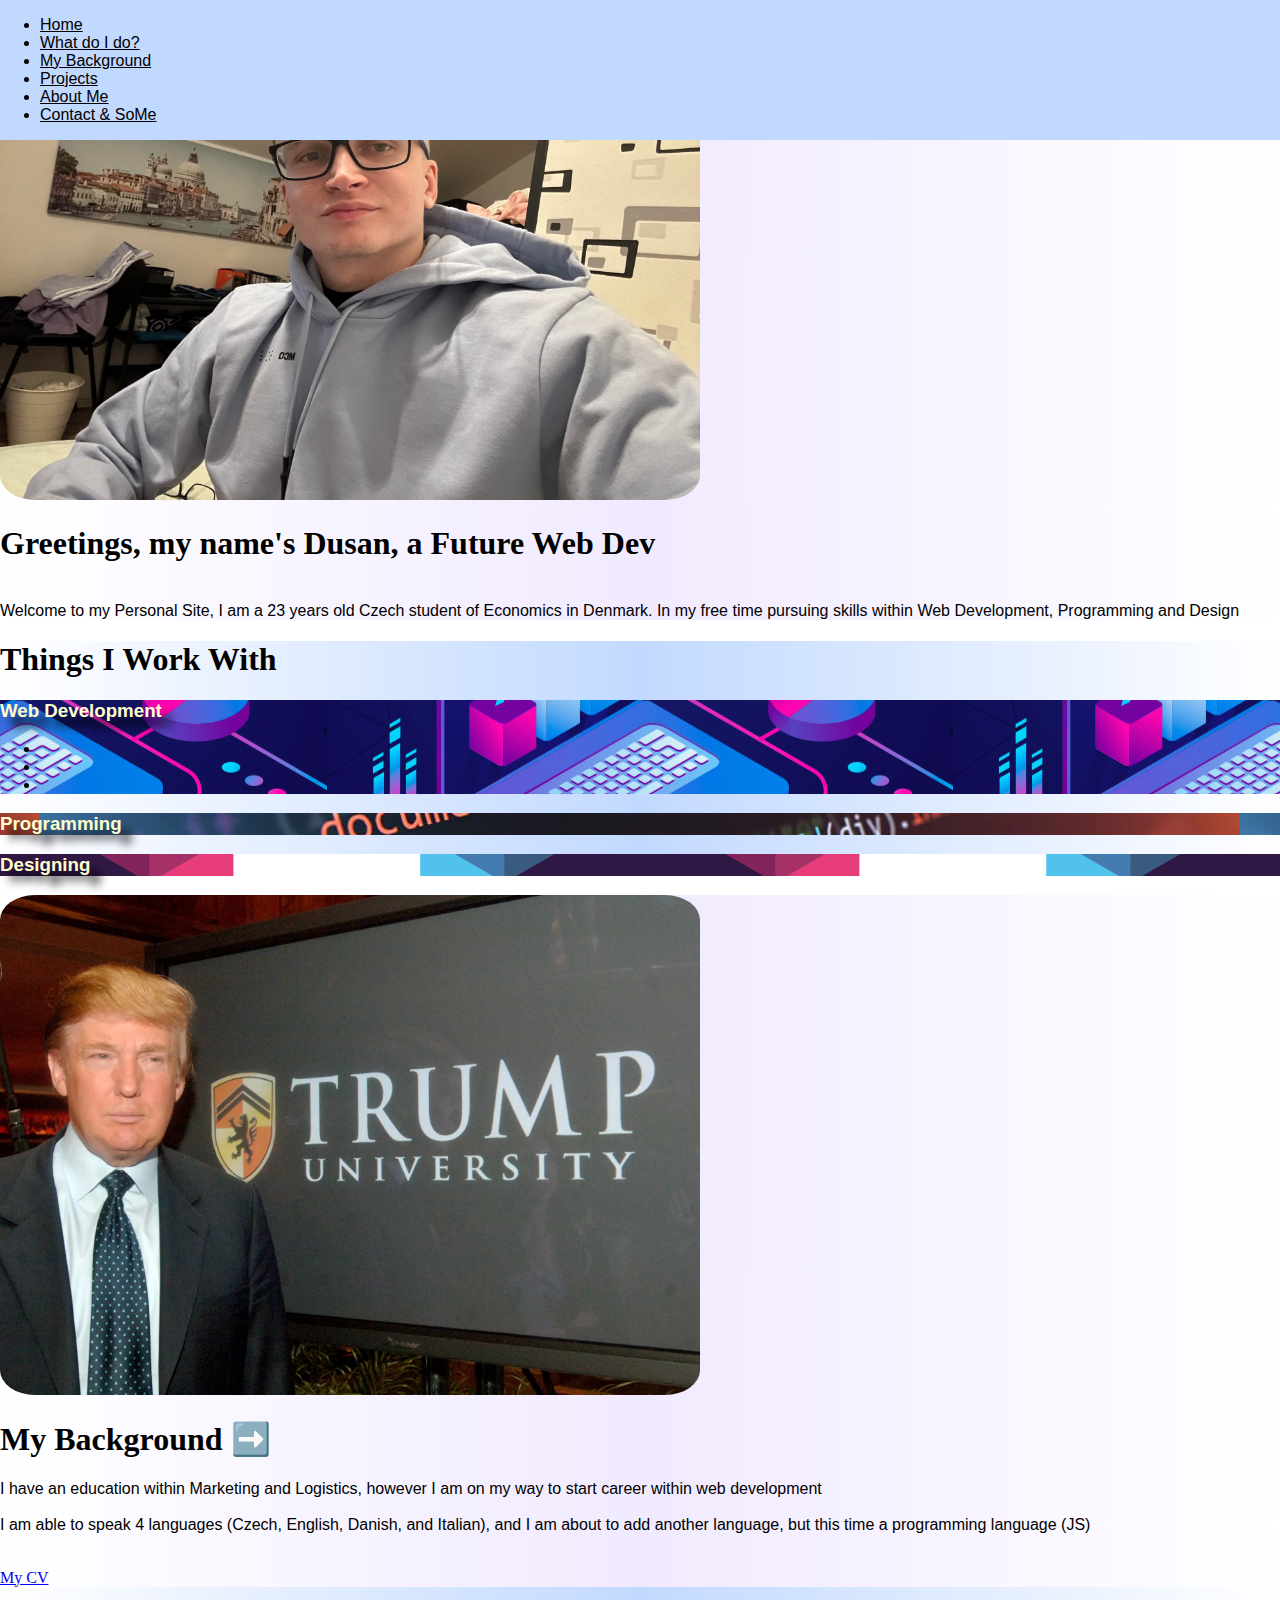
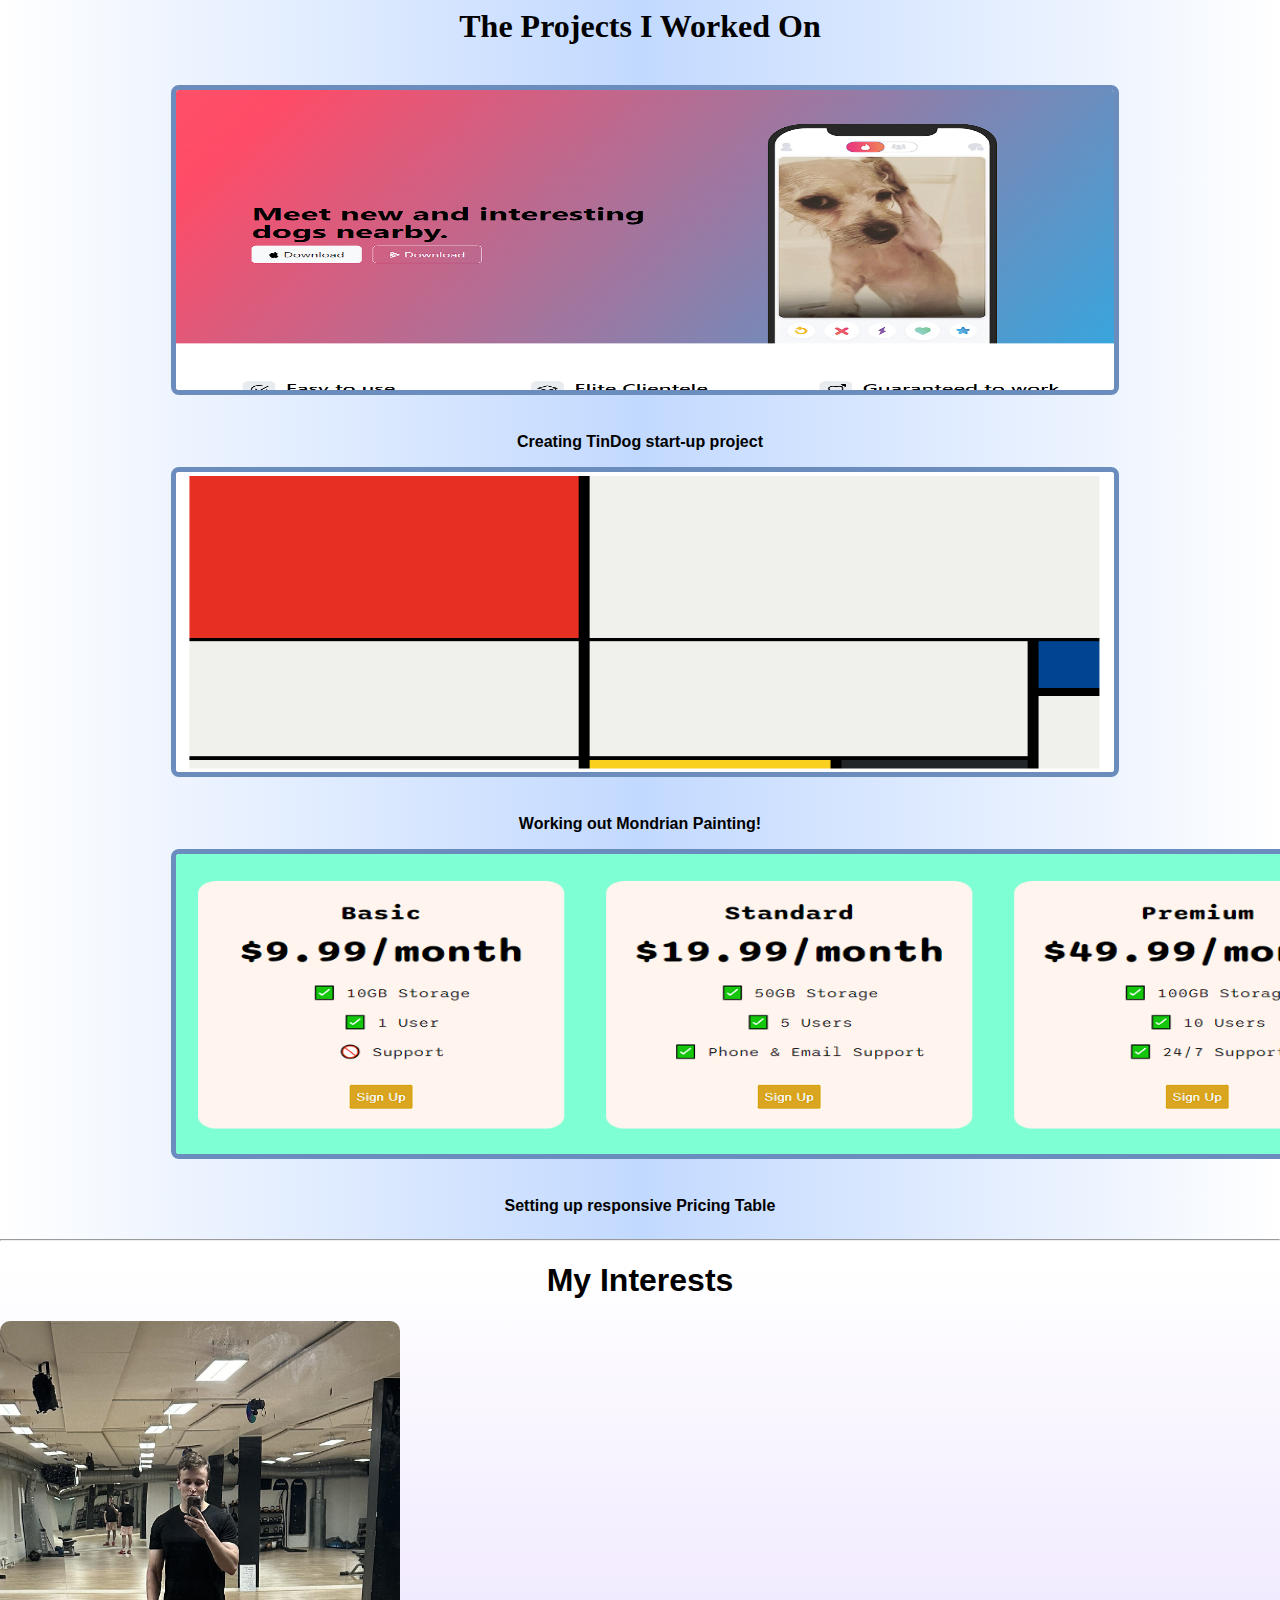
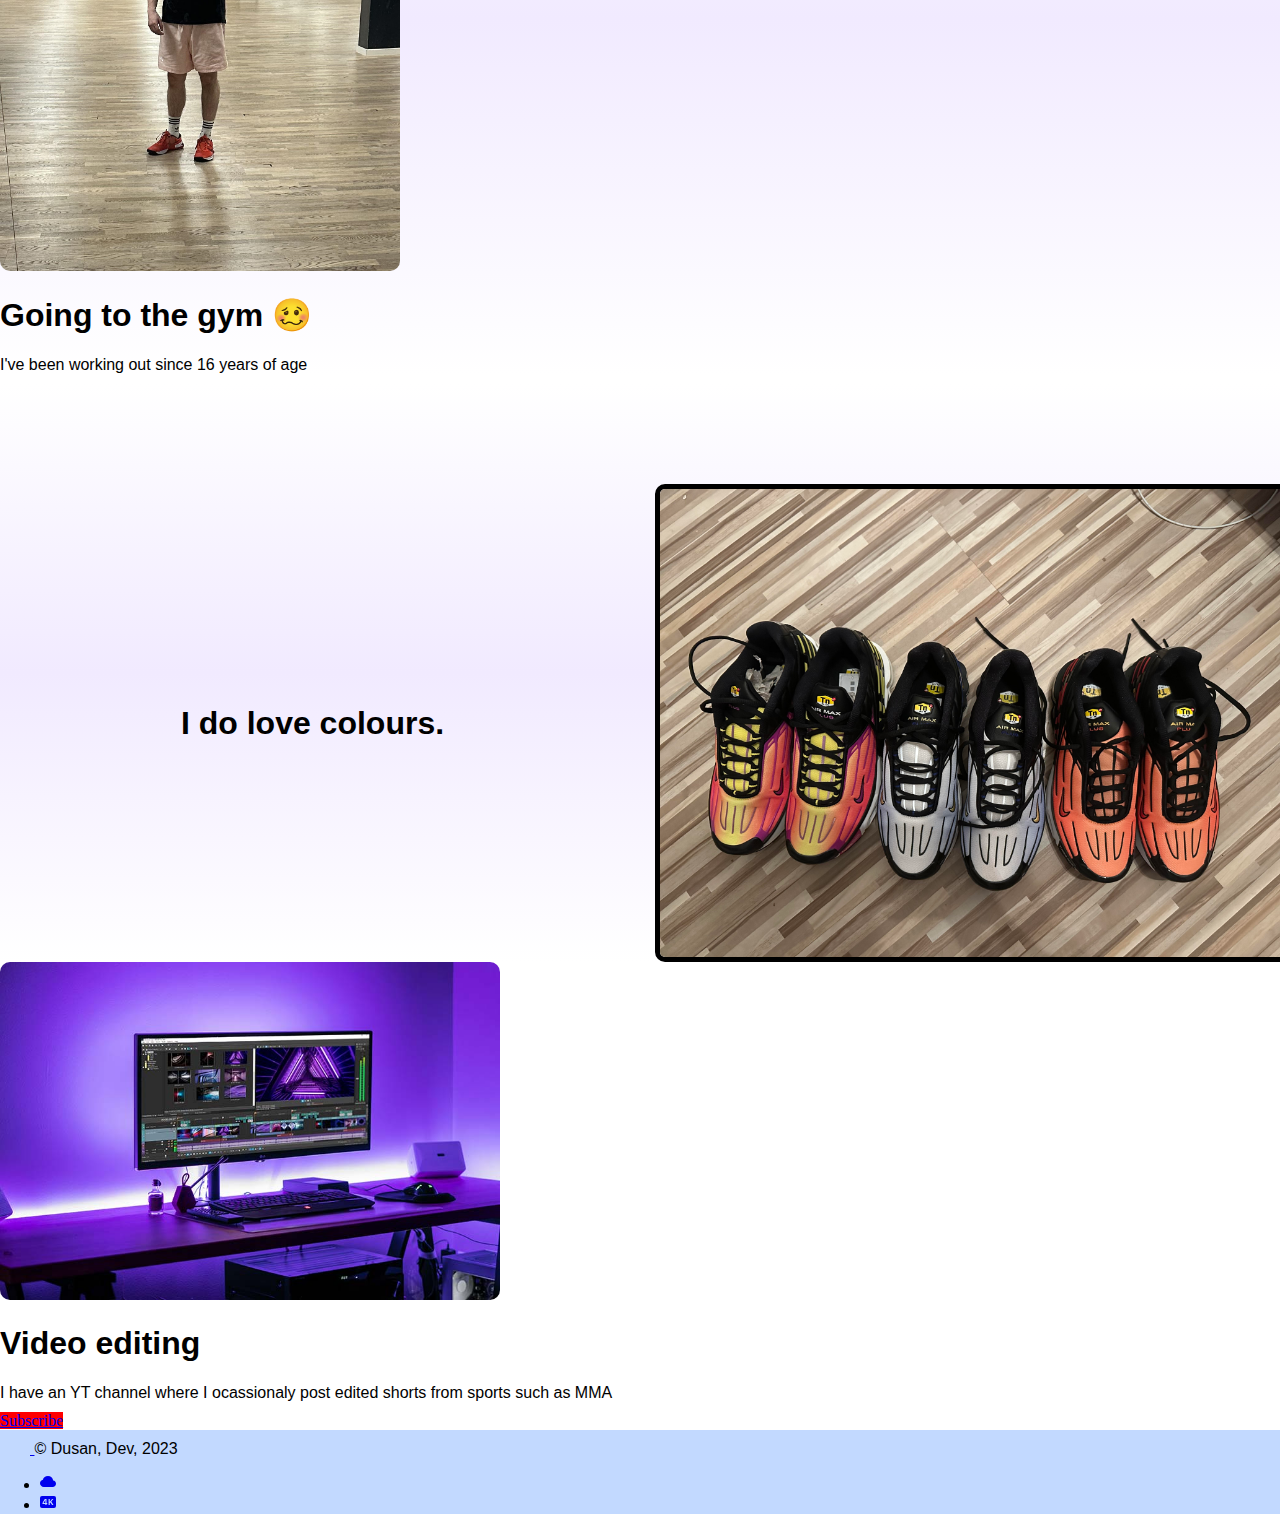
<file: index.html>
<!DOCTYPE html>
<html lang="en">
<head>
    <meta charset="UTF-8">
    <meta name="viewport" content="width=device-width, initial-scale=1.0">
    <title>My Personal Site</title>
    <link href="https://cdn.jsdelivr.net/npm/bootstrap@5.3.2/dist/css/bootstrap.min.css" rel="stylesheet" integrity="sha384-T3c6CoIi6uLrA9TneNEoa7RxnatzjcDSCmG1MXxSR1GAsXEV/Dwwykc2MPK8M2HN" crossorigin="anonymous">

    <link rel="stylesheet" href="./styles.css">
</head>

<body>
  <section id="header">
    <div class="container">
        <header class="d-flex justify-content-end py-1">
          <ul class="nav nav-pills">
            <li class="nav-item"><a href="#" class="nav-link active" aria-current="page"  style="color:black; background-color: transparent;">Home</a></li>
            <li class="nav-item"><a href="#" class="nav-link" style="color:black;">What do I do?</a></li>
            <li class="nav-item"><a href="#" class="nav-link" style="color:black;">My Background</a></li>
            <li class="nav-item"><a href="#" class="nav-link" style="color:black;">Projects</a></li>
            <li class="nav-item"><a href="#" class="nav-link" style="color:black;">About Me</a></li>
            <li class="nav-item"><a href="#" class="nav-link"  style="color:black;">Contact & SoMe</a></li>
          </ul>
        </header>
      </div>
    </section>

    <section id="hero">
      <div class="container col-xxl-8 px-4 py-5">
        <div class="row flex-lg-row-reverse align-items-center g-5 py-5">
          <div class="col-10 col-sm-8 col-lg-6">
            <img id="dusan" src="./Mypic.jpg" class="d-block mx-lg-auto img-fluid" alt="My Profile Picture" width="700" height="500" loading="lazy">
          </div>
          <div class="col-lg-6">
            <h1 class="display-5 fw-bold text-body-emphasis lh-1 mb-3">Greetings, my name's Dusan, a Future Web Dev</h1>
            <p class="lead"><br>
              Welcome to my Personal Site, I am a 23 years old Czech student of Economics in Denmark. In my free time pursuing skills within Web Development, Programming and Design
              </p>
            <div class="d-grid gap-2 d-md-flex justify-content-md-start">
            </div>
          </div>
        </div>
      </div>

    </section>

    <section id="features">
      <div class="container">
      <div class="container px-4 py-5" id="custom-cards">
        <h1 class="pb-2 border-bottom text-center fw-bold">Things I Work With</h1>
    
        <div class="row row-cols-1 row-cols-lg-3 align-items-stretch g-4 py-5">
          <div class="col">
            <div class="card card-cover h-100 overflow-hidden text-bg-dark rounded-4 shadow-lg" style="background-image: url('Untitled.png'); background-position: center;">
              <div class="d-flex flex-column h-100 p-5 pb-3 text-white text-shadow-1">
                <h3 class="pt-5 mt-5 mb-4 display-6 lh-1 fw-bold" style="text-shadow: 10px 10px 10px black; color: #FFFFCC">Web Development</h3>
                <ul class="d-flex list-unstyled mt-auto">
                  <li class="me-auto">
                   
                  </li>
                  <li class="d-flex align-items-center me-3">
                    
                  </li>
                  <li class="d-flex align-items-center">
                    
                  </li>
                </ul>
              </div>
            </div>
          </div>
    
          <div class="col">
            <div class="card card-cover h-100 overflow-hidden text-bg-dark rounded-4 shadow-lg" style="background-image: url('code.webp'); background-position: center;">
              <div class="d-flex flex-column h-100 p-5 pb-3 text-white text-shadow-1">
                <h3 class="pt-5 mt-5 mb-4 display-6 lh-1 fw-bold" style="text-shadow: 10px 10px 10px black; color: #FFFFCC">Programming</h3>
                <ul class="d-flex list-unstyled mt-auto">
                  
              </div>
            </div>
          </div>
    
          <div class="col">
            <div class="card card-cover h-100 overflow-hidden text-bg-dark rounded-4 shadow-lg" style="background-image: url('design.png'); background-position: center;">
              <div class="d-flex flex-column h-100 p-5 pb-3 text-shadow-1">
                <h3 class="pt-5 mt-5 mb-4 display-6 lh-1 fw-bold" style="text-shadow: 10px 10px 10px black; color: #FFFFCC">Designing</h3>
                
              </div>
            </div>
          </div>
        </div>
      </div>
    </div>
    </section>

<section id="background">
  
    <div class="container col-xxl-8 px-4 py-5">
      <div class="row flex-lg-row-reverse align-items-center g-5 py-5">
        <div class="col-10 col-sm-8 col-lg-6">
          <img id="trump" src="./trump.webp" class="d-block mx-lg-auto img-fluid" alt="My University" width="700" height="500" loading="lazy">
        </div>
        <div class="col-lg-6">
          <h1 class="display-5 fw-bold text-body-emphasis lh-1 mb-3">My Background ➡️</h1>
          <p class="lead" style="margin-bottom: 35px;"> I have an education within Marketing and Logistics, however I am on my way to start career within web development 
            <br><br>I am able to speak 4 languages (Czech, English, Danish, and Italian), and I am about to add another language, but this time a programming language (JS)</p>
          <div class="d-grid gap-2 d-md-flex justify-content-md-start">
            <a href="../Personal Site/Portfolio-Dusan-main/index.html" target="_blank" class="btn btn-primary btn-lg px-4 me-md-2">My CV</a>
          </div>
        </div>
      </div>
    </div>
    
</section>

<section id="projecc">

  <div class="container col-xxl-8 px-4 py-5">
    <h1 id="projecttitle">The Projects I Worked On</h1>

    <div class="row">
    <div class="col-4">
      <img id="tinder" src="./tin.png" alt="dog project">
      <p><br>Creating TinDog start-up project</p>
    </div>
  <div class="col-4">
    <img id="paint" src="./mondrian.png" alt="mondrian painting">
    <p><br>Working out Mondrian Painting!</p>
  </div>
  <div class="col-4">
    <img id="pricing" src="./table.png" alt="pricng table">
    <p><br>Setting up responsive Pricing Table</p>
  </div>
</div>
</div>
<hr>
</section>

<section id="about">
  <div class="container">
  <h1 id="interest" class="display-5 fw-bold text-body-emphasis lh-1 mb-3 pt-5"  style="font-family: 'Open Sans', sans-serif;  text-align: center;">My Interests</h1>
  <div class="row flex-lg-row align-items-center g-5 py-5">
    <div class="col-10 col-sm-8 col-lg-6">
      <img class="gym ms-2" src="./gym.png" class="d-block mx-lg-auto img-fluid" alt="My Gym Session" width="400" height="550" loading="lazy">
    </div>
    <div class="col-lg-6">
      <h1 class="display-5 fw-bold text-body-emphasis lh-1 mb-5" style="font-family: 'Open Sans', sans-serif;">Going to the gym 🥴</h1>
      <p class="lead">I've been working out since 16 years of age</p>
      <div class="d-grid gap-2 d-md-flex justify-content-md-start">
      </div>
    </div>
  </div>
  </div>
</section>

<section id="fashion">
  <div class="container">
    <div class="left-column">
      <h1> I do love colours.</h1>
    </div>

    <div>
      <img class="shoes" src="./shoe2.jpg" alt="shoes collection">
    </div>
  </div>
</section>

<section id="youtube">
  
    <div class="container col-xxl-8 px-4 py-5">
      <div class="row flex-lg-row- align-items-center g-5 py-5">
        <div class="col-10 col-sm-8 col-lg-6">
          <img class="editor" src="./editgg.jpg" class="d-block mx-lg-auto img-fluid" style="max-width: 100%; height: auto;" alt="editing hobby" width="500" height="375" loading="lazy">
        </div>
        <div class="col-lg-6">
          <h1 class="display-5 fw-bold text-body-emphasis lh-1 mb-5" style="font-family: 'Open Sans', sans-serif;">Video editing</h1>
          <p class="lead"> I have an YT channel where I ocassionaly post edited shorts from sports such as MMA</p>
          <div class="d-grid gap-2 d-md-flex justify-content-md-start">
            <a id="yt" href="https://www.youtube.com/channel/UCp79drmtKBiDRiYS5J93p_g" class="btn btn-primary btn-lg px-3 me-md-2 mt-5 border-0" target="_blank">Subscribe</a>
          </div>
        </div>
      </div>
  </div>
</section>

<section id="footer">
  <div class="container">
    <footer class="d-flex flex-wrap justify-content-between align-items-center py-3 my-4 border-top">
      <div class="col-md-4 d-flex align-items-center">
        <a href="/" class="mb-3 me-2 mb-md-0 text-body-secondary text-decoration-none lh-1">
          <svg class="bi" width="30" height="24"><use xlink:href="#bootstrap"></use></svg>
        </a>
        <span class="mb-3 mb-md-0 text-body-secondary">© Dusan, Dev, 2023</span>
      </div>
  
      <ul class="nav col-md-4 justify-content-end list-unstyled d-flex">
        <li class="ms-3"><a class="text-body-secondary" href="https://twitter.com/?lang=en"><svg xmlns="http://www.w3.org/2000/svg" width="16" height="16" fill="currentColor" class="bi bi-cloud-fill" viewBox="0 0 16 16">
          <path d="M4.406 3.342A5.53 5.53 0 0 1 8 2c2.69 0 4.923 2 5.166 4.579C14.758 6.804 16 8.137 16 9.773 16 11.569 14.502 13 12.687 13H3.781C1.708 13 0 11.366 0 9.318c0-1.763 1.266-3.223 2.942-3.593.143-.863.698-1.723 1.464-2.383z"/>
        </svg></a></li>
        <li class="ms-3"><a class="text-body-secondary" href="https://www.instagram.com/"><svg xmlns="http://www.w3.org/2000/svg" width="16" height="16" fill="currentColor" class="bi bi-badge-4k-fill" viewBox="0 0 16 16">
          <path d="M3.577 8.9v.03h1.828V5.898h-.062a46.781 46.781 0 0 0-1.766 3.001z"/>
          <path d="M2 2a2 2 0 0 0-2 2v8a2 2 0 0 0 2 2h12a2 2 0 0 0 2-2V4a2 2 0 0 0-2-2H2zm2.372 3.715.435-.714h1.71v3.93h.733v.957h-.733V11H5.405V9.888H2.5v-.971c.574-1.077 1.225-2.142 1.872-3.202zm7.73-.714h1.306l-2.14 2.584L13.5 11h-1.428l-1.679-2.624-.615.7V11H8.59V5.001h1.187v2.686h.057L12.102 5z"/>
        </svg></a></li>
      </ul>
    </footer>
  </div>
</section>

<script src="https://cdn.jsdelivr.net/npm/bootstrap@5.3.0/dist/js/bootstrap.bundle.min.js"></script>
</body>

</html>
</file>
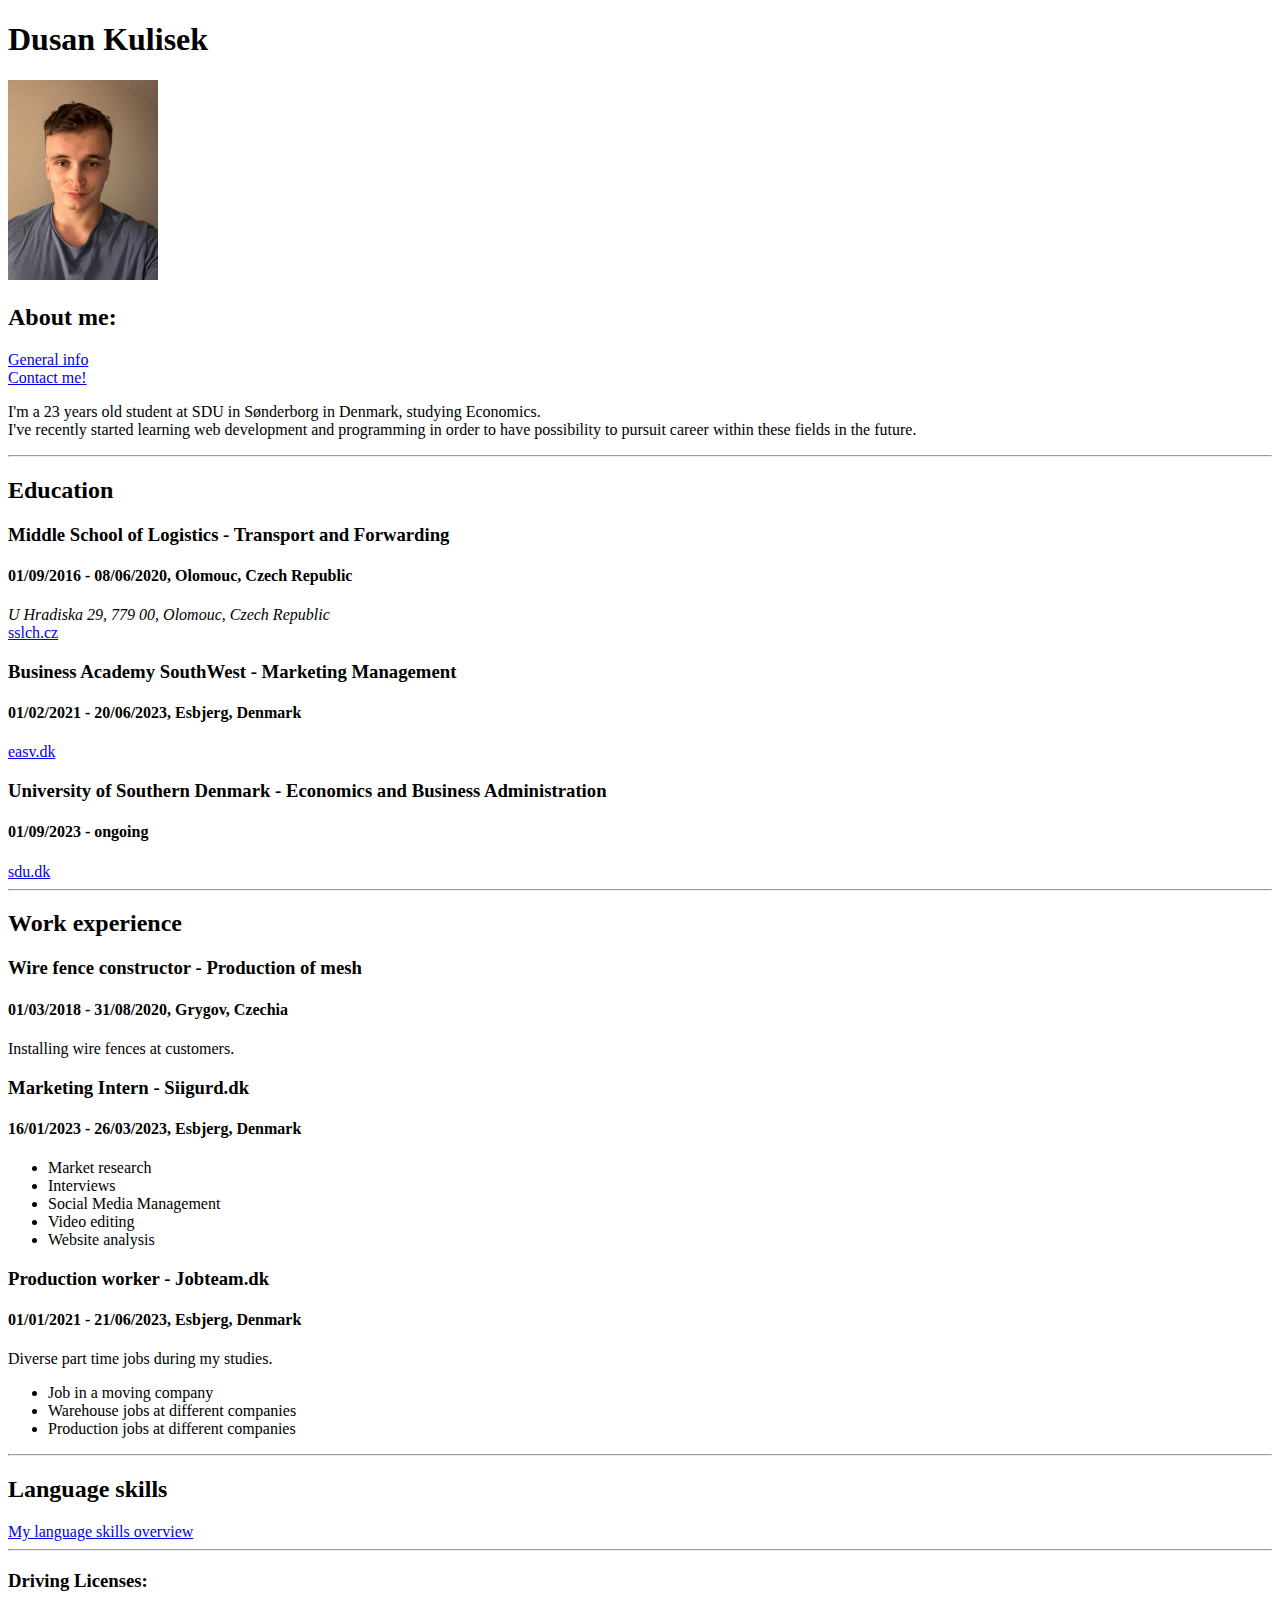
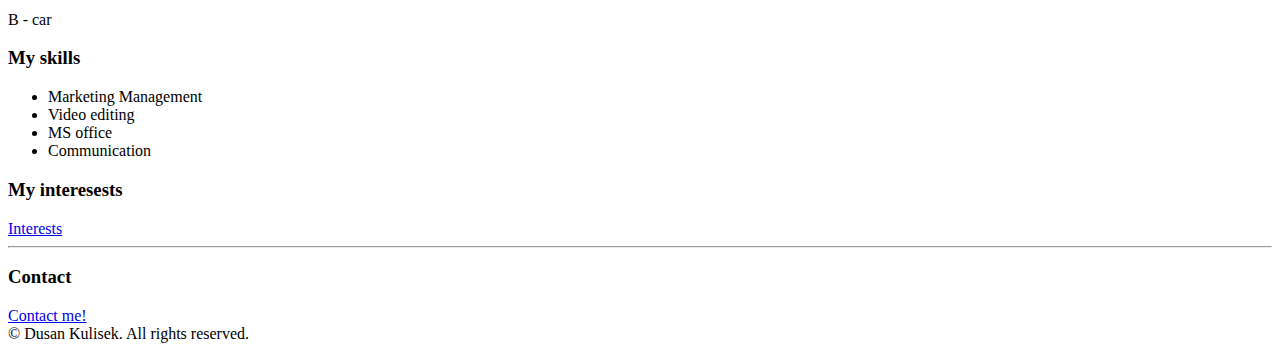
<file: Portfolio-Dusan-main/index.html>
<!DOCTYPE html>
<html lang="en">
<head>
    <meta charset="UTF-8">
    <meta name="viewport" content="width=device-width, initial-scale=1.0">
    <title>My Resume</title>
</head>
<body>
    <h1>Dusan Kulisek</h1>
    <img src="./cv foto.JPG" alt="Dusan Kulisek" width="150" height="200">
    <h2>About me:</h2>
    <a href="./aboutme.html">General info</a><br>
    <a href="./contact.html">Contact me!</a>
    <p>I'm a 23 years old student at SDU in Sønderborg in Denmark, studying Economics. <br> I've recently started learning web development and programming in order to have possibility to pursuit career within these fields in the future.</p>
    <hr />
    <h2>Education</h2>
    <h3>Middle School of Logistics - Transport and Forwarding</h3>
    <h4>01/09/2016 - 08/06/2020, Olomouc, Czech Republic</h4>
    <Address>U Hradiska 29, 779 00, Olomouc, Czech Republic</Address>
    <a href="https://www.sslch.cz/">sslch.cz</a>
    <h3>Business Academy SouthWest - Marketing Management</h3>
    <h4>01/02/2021 - 20/06/2023, Esbjerg, Denmark</h4>
    <a href="https://www.easv.dk/da/">easv.dk</a>
    <h3>University of Southern Denmark - Economics and Business Administration</h3>
    <h4>01/09/2023 - ongoing</h4>
    <a href="https://www.sdu.dk/da">sdu.dk</a>
    <hr />
    <h2>Work experience</h2>
    <h3>Wire fence constructor - Production of mesh</h3>
    <h4>01/03/2018 - 31/08/2020, Grygov, Czechia</h4>
    <p>Installing wire fences at customers.</p>
    <h3>Marketing Intern - Siigurd.dk</h3>
    <h4>16/01/2023 - 26/03/2023, Esbjerg, Denmark</h4>
    <ul>
        <li>Market research</li>
        <li>Interviews</li>
        <li>Social Media Management</li>
        <li>Video editing</li>
        <li>Website analysis</li>
    </ul>
    <h3>Production worker - Jobteam.dk</h3>
    <h4>01/01/2021 - 21/06/2023, Esbjerg, Denmark</h4>
    <p>Diverse part time jobs during my studies.</p>
    <ul>
        <li>Job in a moving company</li>
        <li>Warehouse jobs at different companies</li>
        <li>Production jobs at different companies</li>
    </ul>
    <hr />
<h2>Language skills</h2>
<a href="./languages.html">My language skills overview</a>
<hr />
<h3>Driving Licenses:</h3>
<p>B - car</p>
<h3>My skills</h3>
<ul>
    <li>Marketing Management</li>
    <li>Video editing</li>
    <li>MS office</li>
    <li>Communication</li>
</ul>
<h3>My interesests</h3>
<a href="./interests.html">Interests</a>
<hr />
<h3>Contact</h3>
<a href="./contact.html">Contact me!</a>
<footer>
    © Dusan Kulisek. All rights reserved.
</footer>
</body>
</html>
</file>
<file: styles.css>
#header {
    font-family: 'Open Sans', sans-serif;
    background-color: #C2D9FF; /* Add your color here, or remove this line if not needed */
    /* Additional background color, if needed: background-color: #F1EAFF; */
    position: fixed;
    width: 100%;
    z-index: 1000;
}

h1,h2 {
    font-family: 'Merriweather', serif;
}

p {
    font-family: 'Open Sans', sans-serif;
    color: black;
}

p.lead {
    margin-top: 10px;
    margin-bottom: 10px;
}

#dusan {
    border-radius: 5%;
}

#hero {
    background-color: #F1EAFF;
    background: linear-gradient(to right, #FFFFFF, #F1EAFF, #FFFFFF);
}

h3 {
    font-family: 'Open Sans', sans-serif;
}

#features {
    background-color: #C2D9FF;
    background: linear-gradient(to left, #FFFFFF, #C2D9FF, #FFFFFF);
}

#background {
    background-color: #F1EAFF;
    background: linear-gradient(to right, #FFFFFF, #F1EAFF, #FFFFFF);
}

#trump {
    border-radius: 5%;
}

.btn-primary:hover {
 background-color: #333333;
}

#projecc {
    background-color: #C2D9FF;
    background: linear-gradient(to left, #FFFFFF, #C2D9FF, #FFFFFF);
    text-align: center;
    color: black; 
}


#projecc #projecttitle {
    margin-bottom: 20px;
}

#projecttitle {
    margin-bottom: 20px;
  margin-left: auto;
  margin-right: auto;
}

#projecc .container {
    display: flex;
    justify-content: space-around;
    gap: 20px;
    flex-wrap: wrap;
}

.col-4 {
    flex: 1;
    text-align: center;
}

.col-4 img {
    width: 100%;
    height: 300px;
    border: 5px solid #6a8dbe;
    border-radius: 8px; 
}

.col-4:nth-child(3) img {
    width: 130%; /* Adjust the width to your preference */
}

@media (max-width: 767px) {
    .col-4 {
        flex: 0 0 100%; /* Full width on smaller screens */
    }
}

@media (max-width: 768px) {
    .col-4:nth-child(3) img {
        width: 100%; /* Adjust the width to your preference */
    }
}

#projecc p {
    font-weight: bold; /* Make all paragraphs bold */
}

#about {
    background-color: #F1EAFF;
    background: linear-gradient(to right, #FFFFFF, #F1EAFF, #FFFFFF);
    background: linear-gradient(to bottom, #FFFFFF, #F1EAFF, #FFFFFF);
    font-family: 'Open Sans', sans-serif;
}

@media (max-width: 767px) {
    .col-lg-6 {
      width: 100%;
      margin-top: 20px;
    }

    .gym {
        width: 100%; /* Make the image fill its container */
        max-width: 450px; /* Set a maximum width to avoid stretching on larger screens */
        height: auto; /* Maintain the image's aspect ratio */
      }

.display-5 {
    margin-bottom: 20px;
  }
}

#fashion {
    background-color: #C2D9FF;
    background: linear-gradient(to right, #FFFFFF, #F1EAFF, #FFFFFF);
}

#fashion > .container {
display: grid;
grid-template-columns: 1fr 1fr;
gap: 30px;
}

.shoes {
    max-width: 100%;
    height: auto;
    display: block;
    margin: auto;
    border-radius: 10px;
    border: 5px solid black;
}

.left-column {
    display: flex;
    align-items: center;
    justify-content: center;
}

.right-column {
    display: grid;
    grid-template-rows: repeat(2, 1fr);
    gap: 10px;
    padding: 20px;
}

#fashion {
    padding-top: 100px;
    background: linear-gradient(to top, #FFFFFF, #F1EAFF, #FFFFFF);
}

.left-column h1 {
    font-weight: bold;
    font-family: sans-serif;
}

@media (max-width:600px) {
  #fashion > .container {
grid-template-columns: 1fr;
    }
}

.editor {
    border-radius: 10px;
}

#yt {
    background-color: red;
}

#yt:hover {
    background-color: #333333;
   } 

   @media (max-width: 767px) {
    .gym {
      margin-left: 0; /* Reset left margin */
      margin-right: 0; /* Reset right margin */
      margin-top: 15px; /* Add top margin for small screens */
      border-radius: 10px;
    }
  }

  .gym {
    border-radius: 10px;
  }

  #footer {
    background-color: #C2D9FF;
    font-family: 'Open Sans', sans-serif;
    margin-bottom: 0;
  }

  body, html {
    margin: 0;
    padding: 0;
    height: 100%;
  }

  #footer {
    margin-bottom: 0;
  }
</file>
